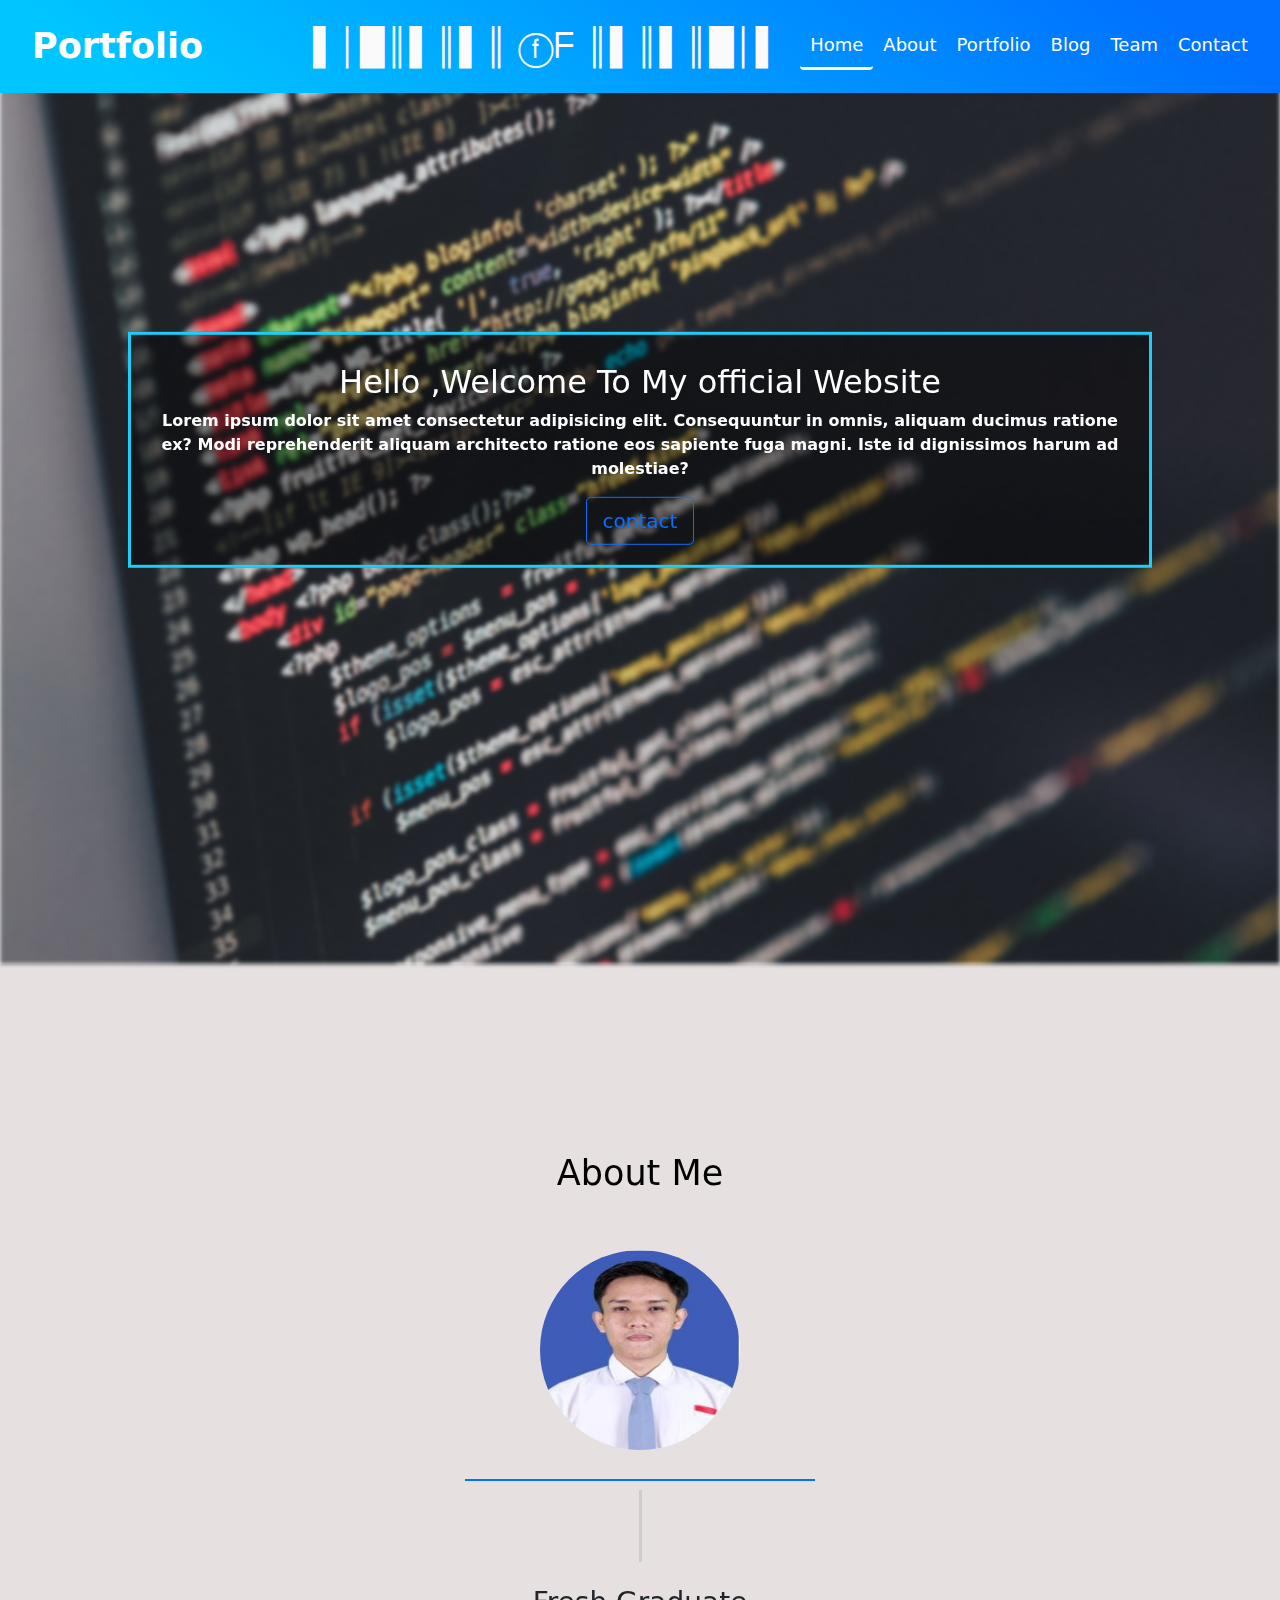
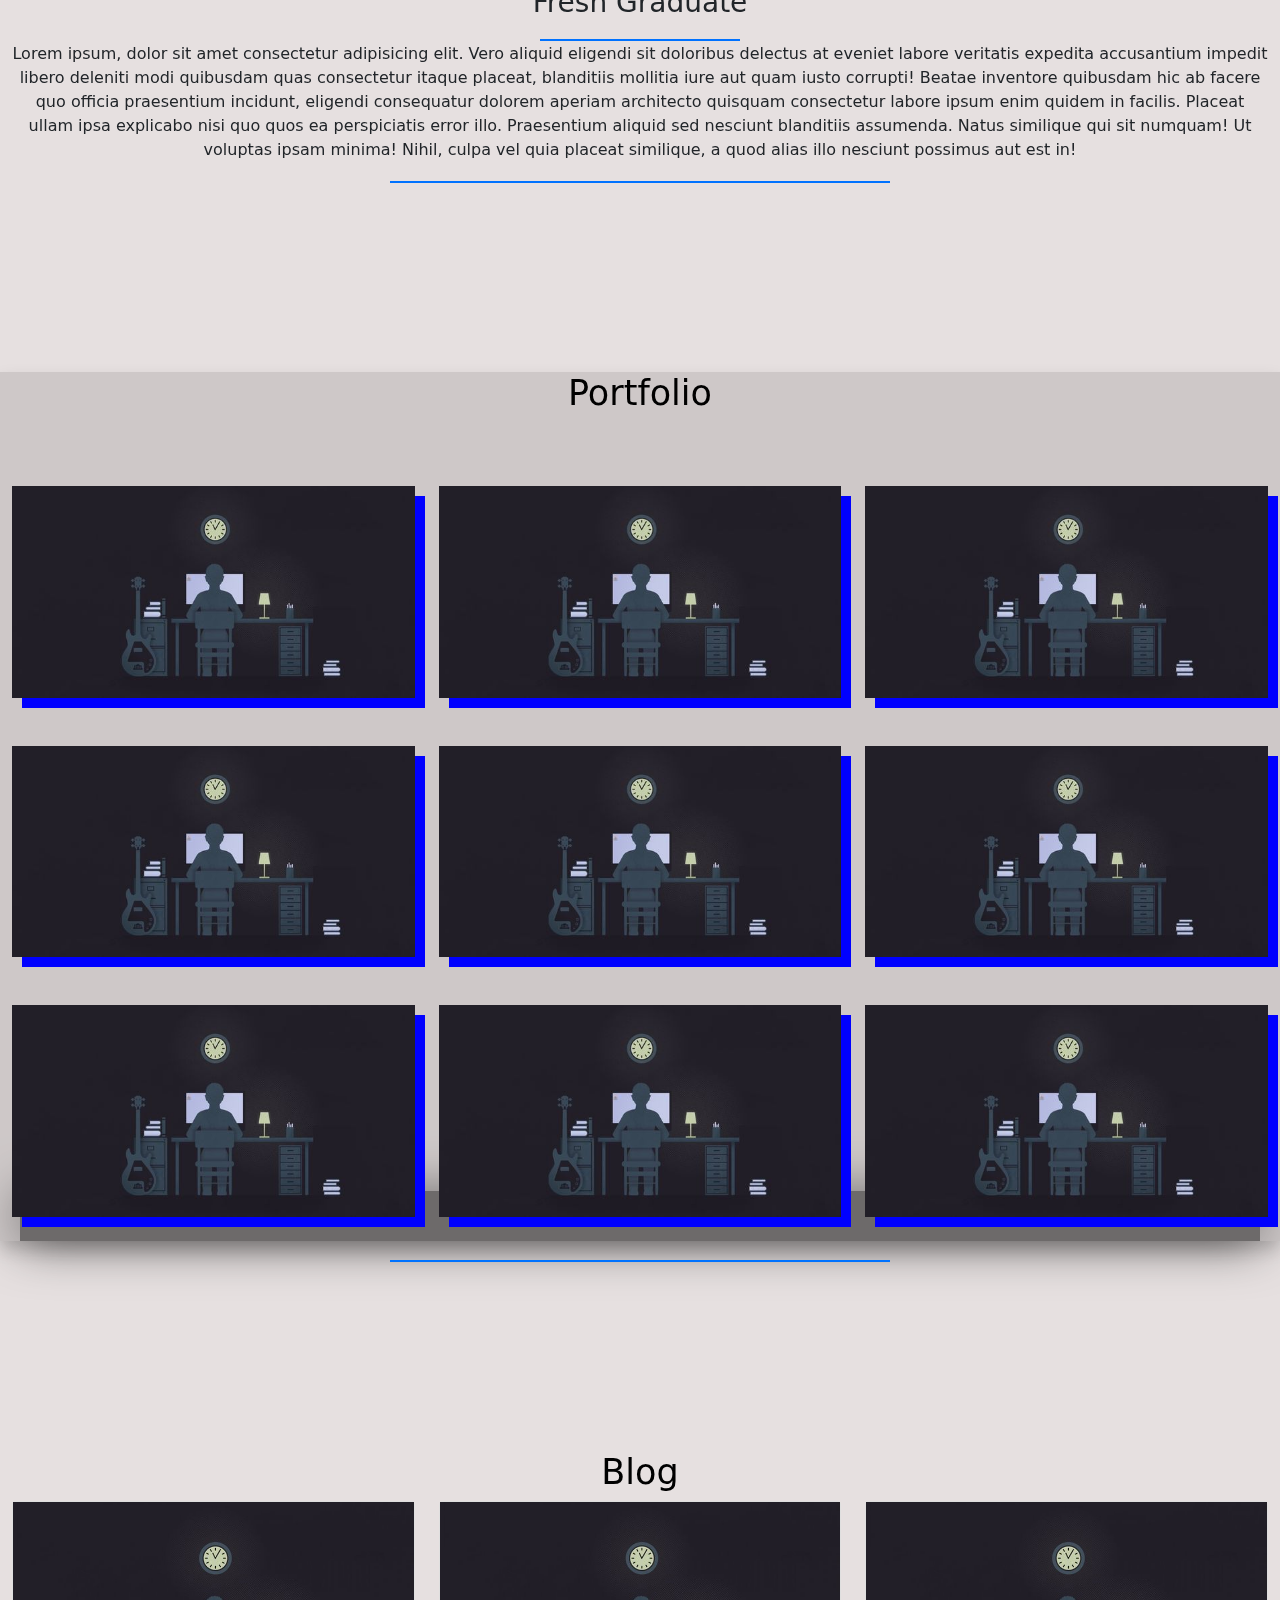
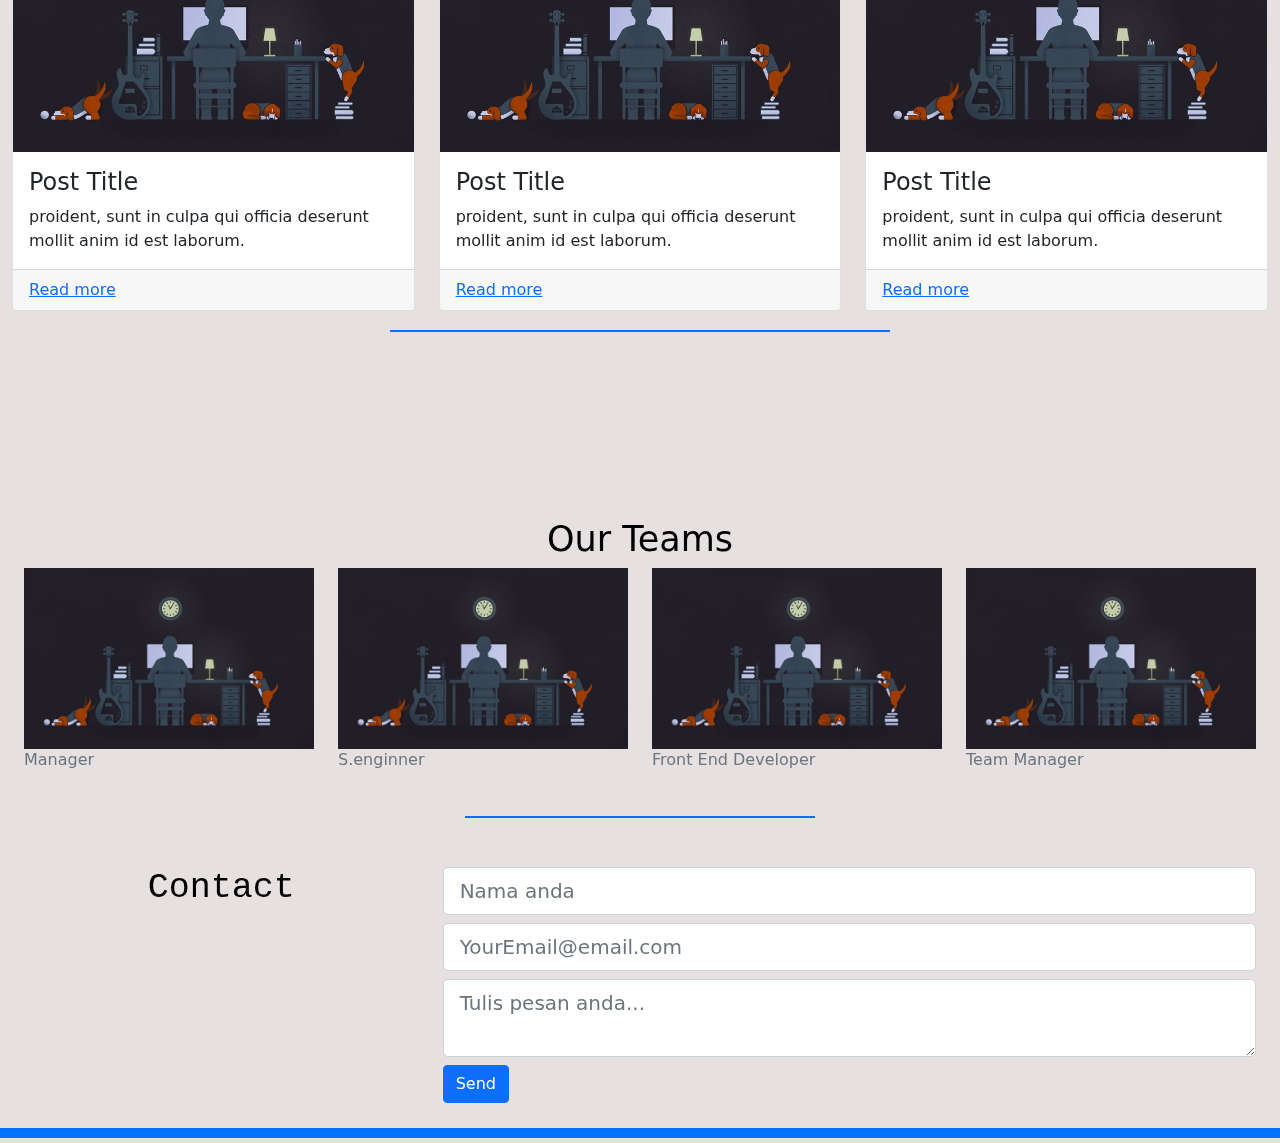
<file: index.html>
<!DOCTYPE html>
<html lang="en">

<head>
    <meta charset="UTF-8">
    <meta http-equiv="X-UA-Compatible" content="IE=edge">
    <meta name="viewport" content="width=device-width, initial-scale=1.0">
    <link rel="stylesheet" type="text/css" href="css/bootstrap.min.css">
    <link rel="stylesheet" type="text/css" href="css/main.css">
    <link rel="stylesheet" type="text/css" href="css/bootstrap.min.css">
    <link rel="shorcut icon" type="image/x-icon" href="image/portfolio.ico">
    <title>Fiqrian|Portfolio</title>
</head>

<body>
    <nav class=" navbar sticky-top navbar-expand-lg navbar-dark bg-dark " id="navbar">
        <div class="container-fluid">
            <a id="logo" class="judul" href="#">Portfolio</a>
            <div id="name" class="name-nav ">▌│█║▌║▌║ ⓕᖴ ║▌║▌║█│▌</div>
            <button class="navbar navbar-toggler" type="button" data-bs-toggle="collapse"
                data-bs-target="#navbarNavAltMarkup" aria-controls="navbarNavAltMarkup" aria-expanded="false"
                aria-label="Toggle navigation">
                <span class="  navbar-toggler-icon"></span>
            </button>
            <div class="collapse navbar-collapse" id="navbarNavAltMarkup">
                <div class="navbar-nav ms-auto" id="mynav">
                    <a class="nav-link active " aria-current="page" href="#">Home</a>
                    <a class="nav-link" href="#about">About</a>
                    <a class="nav-link" href="#portfolio">Portfolio</a>
                    <a class="nav-link" href="#blog">Blog</a>
                    <a class="nav-link" href="#team">Team</a>
                    <a class="nav-link" href="#contact">Contact</a>
                </div>
            </div>
        </div>
    </nav>
    <!-- header -->
    <div class="bg"></div>
    <div class="bg bg2"></div>
    <div class="bg bg3"></div>
    <div class="box ">

    </div>
    <div class=" bg-text  ">
        <div class="description ">
            <h1>
                <h2>Hello ,Welcome To My official Website</h2>
                <p> Lorem ipsum dolor sit amet consectetur adipisicing elit. Consequuntur in omnis, aliquam ducimus
                    ratione ex? Modi reprehenderit aliquam architecto ratione eos sapiente fuga magni. Iste id
                    dignissimos harum ad molestiae? </p>
                <a class="btn btn-outline-primary btn-lg" href="#contact"> contact </a>
            </h1>
        </div>
    </div>
    <div id="about">
    </div>

    <div class="container-fluid ">
        <h2 class="tulisan">About Me</h2>
        <div class="biodata">
            <img src="image/Fiqrian1.jpg" alt="saya" class="rounded-circle mt-5 profil ">
            <div class="line"></div>
            <div class="container">
                <p><span class="typed-text"></span><span class="TypeCursor">&nbsp;</span></p>
            </div>
            <h3 class="d-sm-grid">Fresh Graduate </h3>
            <div class="line-satu"></div>
            <p>
                Lorem ipsum, dolor sit amet consectetur adipisicing elit. Vero aliquid eligendi sit doloribus
                delectus at eveniet labore veritatis expedita accusantium impedit libero deleniti modi quibusdam
                quas consectetur itaque placeat, blanditiis mollitia iure aut quam iusto corrupti! Beatae
                inventore
                quibusdam hic ab facere quo officia praesentium incidunt, eligendi consequatur dolorem aperiam
                architecto quisquam consectetur labore ipsum enim quidem in facilis. Placeat ullam ipsa
                explicabo
                nisi quo quos ea perspiciatis error illo. Praesentium aliquid sed nesciunt blanditiis assumenda.
                Natus similique qui sit numquam! Ut voluptas ipsam minima! Nihil, culpa vel quia placeat
                similique,
                a quod alias illo nesciunt possimus aut est in!
            </p>
        </div>
        <div class="line-dua"></div>
    </div>
    <div id="portfolio">
    </div>
    <div class=" container-fluid box-overlay1 shadow simple-shadow">
        <h2 class=" tulisan">Portfolio</h2>
        <div class="row mt-5 ">
            <div class="  col-lg-4 col-md-4 col-sm-12 mt-4 mb-4 ">
                <div class="shadow-box">
                    <img src=" image/programmer.jpg" class="img-fluid">
                </div>
            </div>
            <div class="col-lg-4 col-md-4 col-sm-12 mt-4 mb-4">
                <div class="shadow-box">
                    <img src=" image/programmer.jpg" class="img-fluid">
                </div>
            </div>
            <div class="col-lg-4 col-md-4 col-sm-12 mt-4 mb-4">
                <div class="shadow-box">
                    <img src=" image/programmer.jpg" class="img-fluid">
                </div>
            </div>

            <div class="col-lg-4 col-md-4 col-sm-12 mt-4 mb-4">
                <div class="shadow-box">
                    <img src=" image/programmer.jpg" class="img-fluid">
                </div>
            </div>
            <div class="col-lg-4 col-md-4 col-sm-12 mt-4 mb-4">
                <div class="shadow-box">
                    <img src=" image/programmer.jpg" class="img-fluid">
                </div>
            </div>
            <div class="col-lg-4 col-md-4 col-sm-12 mt-4 mb-4">
                <div class="shadow-box">
                    <img src=" image/programmer.jpg" class="img-fluid">
                </div>
            </div>

            <div class="col-lg-4 col-md-4 col-sm-12 mt-4 mb-4">
                <div class="shadow-box">
                    <img src=" image/programmer.jpg" class="img-fluid">
                </div>
            </div>
            <div class="col-lg-4 col-md-4 col-sm-12 mt-4 mb-4">
                <div class="shadow-box">
                    <img src=" image/programmer.jpg" class="img-fluid">
                </div>
            </div>
            <div class="col-lg-4 col-md-4 col-sm-12 mt-4 mb-4">
                <div class="shadow-box">
                    <img src=" image/programmer.jpg" class="img-fluid">
                </div>
            </div>
        </div>
    </div>
    <div class="line-dua"></div>
    <div id="blog"></div>
    <div class="container-fluid">
        <h2 class="tulisan">Blog</h2>
        <div class="row">
            <div class="col-md-4 col-lg-4 col-sm-12">
                <div class="card">
                    <div class="card-img">
                        <img src="image/programmer2.jpg" class="img-fluid">
                    </div>

                    <div class="card-body">
                        <h4 class="card-title">Post Title</h4>
                        <p class="card-text">

                            proident, sunt in culpa qui officia deserunt mollit anim id est laborum.
                        </p>
                    </div>
                    <div class="card-footer">
                        <a href="" class="card-link">Read more</a>
                    </div>
                </div>
            </div>
            <div class="col-md-4 col-lg-4 col-sm-12">
                <div class="card">
                    <div class="card-img">
                        <img src="image/programmer2.jpg" class="img-fluid">
                    </div>

                    <div class="card-body">
                        <h4 class="card-title">Post Title</h4>
                        <p class="card-text">

                            proident, sunt in culpa qui officia deserunt mollit anim id est laborum.
                        </p>
                    </div>
                    <div class="card-footer">
                        <a href="" class="card-link">Read more</a>
                    </div>
                </div>
            </div>
            <div class="col-md-4 col-lg-4 col-sm-12">
                <div class="card">
                    <div class="card-img">
                        <img src="image/programmer2.jpg" class="img-fluid">
                    </div>

                    <div class="card-body">
                        <h4 class="card-title">Post Title</h4>
                        <p class="card-text">

                            proident, sunt in culpa qui officia deserunt mollit anim id est laborum.
                        </p>
                    </div>
                    <div class="card-footer">
                        <a href="" class="card-link">Read more</a>
                    </div>
                </div>
            </div>
        </div>
        <div class="line-dua"></div>
        <div id="team"></div>
        <div class="container-fluid">
            <h2 class="tulisan">Our Teams</h2>
            <div class="row ">
                <div class="col-lg-3 col-md-3 col-sm-12 container-image">
                    <img src="image/programmer2.jpg" class="img-fluid " alt="team">
                    <div class="overlay">
                        Etsu
                    </div>
                    <span class="text-muted teks">Manager</span>
                </div>
                <div class="col-lg-3 col-md-3 col-sm-12 container-image ">
                    <img src="image/programmer2.jpg" class="img-fluid" alt="team">
                    <div class="overlay  ">
                        Jonathan
                    </div>
                    <span class="text-muted teks">S.enginner</span>
                </div>
                <div class="col-lg-3 col-md-3 col-sm-12 container-image">
                    <img src="image/programmer2.jpg" class="img-fluid" alt="team">
                    <div class="overlay">
                        Ucup
                    </div>
                    <span class="text-muted teks ">Front End Developer</span>
                </div>
                <div class="col-lg-3 col-md-3 col-sm-12 container-image ">
                    <img src="image/programmer2.jpg" class="img-fluid" alt="team">
                    <div class="overlay">
                        Devoye
                    </div>
                    <span class="text-muted teks ">Team Manager</span>
                </div>
            </div>
        </div>
        <div class="line"></div>
        <div id="contact"></div>
        <div class="container-fluid ">
            <form method="POST" netlify>
                <div class="row">
                    <div class="col-lg-4 col-md-4 col-sm-12">
                        <h1 class="mt-md-5 tulisan">Contact</h1>
                    </div>
                    <div class="col-lg-8 col-md-8 col-sm-12 right">
                        <div class="form-group mb-2 mt-5">
                            <input type="text" class="form-control form-control-lg" placeholder="Nama anda" name="name">
                        </div>
                        <div class="form-group mb-2">
                            <input type="email" class="form-control form-control-lg" placeholder="YourEmail@email.com"
                                name="email">
                        </div>
                        <div class="form-group">
                            <textarea class="form-control form-control-lg" name="message" placeholder="Tulis pesan anda..." ></textarea>
                        </div>
                        <input type="submit" class="btn btn-primary btn-block mt-2" value="Send" name="">
                    </div>
                </div>
            </form>
</body>
<footer class="line-full">

    <!-- <script type="text/javascript" src="js/jquery.min.js"></script> -->
    <script type="text/javascript" src="js/bootstrap.min.js"></script>
    <script type="text/javascript" src='js/main.js'></script>
    <script src="https://ajax.googleapis.com/ajax/libs/jquery/3.3.1/jquery.min.js"></script>
    <script>
        $(document).ready(function () {
            $("a").on('click', function (event) {
                if (this.hash !== "") {
                    event.preventDefault();
                    var hash = this.hash;
                    $('html, body').animate({
                        scrollTop: $(hash).offset().top
                    }, 400, function () {
                        window.location.hash = hash;
                    });
                }
            });
        });
    </script>
</footer>

</html>
</file>
<file: css/main.css>
html,
body {
    background-color: #e6e0e0;
    padding: 0;

    height: 100%;
    scroll-behavior: smooth;
}

* {
    box-sizing: border-box;
}

.box {
    filter: blur(8px);
    -webkit-filter: blur(2px);
    background-image: url(../image/iam.jpg);
    background-size: 100%;
    background-attachment: scroll;
    background-size: cover;
    background-repeat: no-repeat;
    margin-top: 5%;
    padding-bottom: 0%;
    height: 100%;
}

/* box portolio */
.box-overlay1 {
    background-color: rgb(196, 185, 185);
    /* Fallback color */
    background-color: rgba(170, 164, 164, 0.4);
    background-size: 100%;
    background-attachment: scroll;
    background-size: cover;
    background-repeat: no-repeat;
    margin-top: 5%;
    padding-bottom: 0%;
    border-radius: 0px;
    -moz-border-radius: 0px;
    -webkit-border-radius: 0px;
    box-shadow: none;
    -moz-box-shadow: none;
    -webkit-box-shadow: none;

}

.shadow-box {
    box-shadow: 10px 10px blue;

}

.shadow {
    position: relative;
    -webkit-box-sizing: border-box;
    -moz-box-sizing: border-box;
    box-sizing: border-box;
}

.shadow:before {
    position: absolute;
    z-index: -10;
    display: block;
    background: rgba(0, 0, 0, 0.7);
    -webkit-box-shadow: 0 0 50px 0px rgba(0, 0, 0, 0.7);
    -moz-box-shadow: 0 0 50px 0px rgba(0, 0, 0, 0.7);
    box-shadow: 0 0 50px 0px rgba(0, 0, 0, 0.7);
    content: "";
}

.simple-shadow:before {
    right: 20px;
    bottom: 0;
    left: 20px;
    height: 50px;
}

/* end */

.biodata {
    text-align: center;
}

.profil {

    height: 200px;
    width: 200px;


}

.line {
    border: 1px solid #0072ff;
    margin-top: 30px;
    width: 350px;
    position: relative;
    left: 50%;
    transform: translate(-50%, -50%);

}

.line-full {
    border: 5px solid #0072ff;
    margin-top: 30px;
    width: 1340px;
    position: relative;
    left: 50%;
    transform: translate(-50%, -50%);

}

.line-satu {
    border: 1px solid #0072ff;
    margin-top: 20px;
    width: 200px;
    position: relative;
    left: 50%;
    transform: translate(-50%, -50%);

}

.line-dua {
    border: 1px solid #0072ff;
    margin-top: 20px;
    width: 500px;
    position: relative;
    left: 50%;
    transform: translate(-50%, -50%);

}

@media (max-width: 768px) {
    .selector {
        width: 750px;
    }
}

.tulisan {
    color: black;
    font-style: normal;
    font-size: 35px;
    margin-top: 15%;
    text-align: center;


}

.bg-text {
    background-color: rgb(0, 0, 0);
    /* Fallback color */
    background-color: rgba(0, 0, 0, 0.4);
    /* Black w/opacity/see-through */
    color: white;
    font-weight: bold;
    border: 3px solid #1ccefa;
    position: absolute;
    top: 50%;
    left: 50%;
    transform: translate(-50%, -50%);
    z-index: 2;
    width: 80%;
    padding: 20px;
    text-align: center;
}

/* Create a sticky/fixed navbar */
#navbar {
    overflow: hidden;
    background-color: #f1f1f1;
    padding: 10px 10px;
    /* Large padding which will shrink on scroll (using JS) */
    transition: 0.4s;
    /* Adds a transition effect when the padding is decreased */
    position: fixed;
    /* Sticky/fixed navbar */
    width: 100%;
    top: 0;
    /* At the top */
    z-index: 99;
}

/* Style the navbar links */
.judul {
    color: white;
}

#navbar {
    overflow: hidden;
    padding: 20px 10px;
    transition: 0.4s;
    position: fixed;
    width: 100%;
    top: 0;
    /* At the top */
    z-index: 99;
    color: #fafafa;
    background: #00c6ff;
    background: #00c6ff;
    background: -webkit-linear-gradient(55deg, 10%, #00c6ff 90%);
    background: linear-gradient(35deg, #00c6ff 10%, #0072ff 90%);
}

#navbar a {
    text-align: center;
    padding: 10px;
    color: white;
    text-decoration: none;
    font-size: 18px;
    line-height: 25px;
    border-radius: 4px;
}

/* Style the logo */
#navbar #logo {
    font-size: 35px;
    font-weight: bold;
    transition: 0.4s;
}

/* Links on mouse-over */
#navbar a:hover {
    background-color: #ddd;
}

/* Style the active/current link */
#navbar a.active {
    border-bottom: 3px #FFF solid;
    color: white;
}

.name-nav {
    font-family: sans-serif;
    font-size: 35px;
    left: 100px;
    position: relative;
    font-style: normal;

}

@media only screen and (min-device-width: 320px) and (max-device-width: 980px) {
    .name-nav {
        display: none;
    }


    .line {
        border: 1px solid #0072ff;
        margin-top: 30px;
        width: 200px;

        left: 50%;
        transform: translate(-50%, -50%);

    }

    .line-full {
        border: 5px solid #0072ff;
        margin-top: 30px;
        width: 300px;
        position: relative;
        left: 50%;
        transform: translate(-50%, -50%);

    }

    .line-satu {
        border: 1px solid #0072ff;
        margin-top: 30px;
        width: 100px;
        position: relative;
        left: 50%;
        transform: translate(-50%, -50%);

    }

    .line-dua {
        border: 1px solid #0072ff;
        width: 200px;
        position: relative;
        left: 50%;
        transform: translate(-50%, -50%);

    }

    .bg-text {
        background-color: rgb(0, 0, 0);
        /* Fallback color */
        background-color: rgba(0, 0, 0, 0.4);
        /* Black w/opacity/see-through */
        color: white;
        font-weight: bold;
        border: 3px solid #1ccefa;
        position: absolute;
        top: 50%;
        left: 50%;
        transform: translate(-50%, -50%);
        z-index: 2;
        width: 80%;
        padding: 20px;
        text-align: center;
    }
}

/* Animasi Ketik CSS */
.container {
    display: flex;
    justify-content: center;
    align-items: center;
}

.container p {
    font-size: 3rem;
    padding: 0.5rem;
    font-weight: bold;
    letter-spacing: 0.1rem;
    text-align: center;
    overflow: hidden;
}

.container p span.typed-text {
    font-weight: normal;
    color: black;
}

.container p span.TypeCursor {
    display: inline-block;
    background-color: #ccc;
    margin-left: 0.1rem;
    width: 3px;
    animation: blink 1s infinite;
}

.container p span.TypeCursor.typing {
    animation: none;
}

@keyframes blink {
    0% {
        background-color: #ccc;
    }

    49% {
        background-color: #ccc;
    }

    50% {
        background-color: transparent;
    }

    99% {
        background-color: transparent;
    }

    100% {
        background-color: #ccc;
    }
}

@media (max-width:750px) {
    .container p {
        font-size: 2rem;
    }
}

/* End animasi ketik */

/* animasi efek 1 */

.tulisan1 {
    font-weight: 50px;
    font-size: 2.5em;
}

/* end animasi efek 1 */
.container-image {
    position: relative;
    width: 50%;
    max-width: 300px;

}

.overlay {
    position: relative;
    bottom: 40px;
    background: rgb(0, 0, 0);
    background: rgba(0, 0, 0, 0.5);

    /* Black see-through */
    color: #f1f1f1;
    width: 100%;
    transition: .5s ease;
    opacity: 0;
    color: white;
    font-size: 25px;
    text-align: center;
}

.container-image:hover .overlay {
    opacity: 1;
}

.teks {
    position: absolute;
    bottom: 15px;
}


.bg {
    animation: slide 3s ease-in-out infinite alternate;
    background-image: linear-gradient(-60deg, rgb(51, 122, 204) 50%, rgb(0, 204, 255) 60%, rgb(17, 61, 82));
    bottom: 0;
    left: -50%;
    opacity: 1;
    position: fixed;
    transform: translate(-50%, -50%);
    right: -50%;
    top: 0;
    z-index: -1;
}

.bg2 {
    animation-direction: alternate-reverse;
    animation-duration: 4s;
}

.bg3 {
    animation-duration: 5s;
}


h1 {
    font-family: monospace;
}

@keyframes slide {
    0% {
        transform: translateX(-25%);
    }

    100% {
        transform: translateX(25%);
    }
}
</file>
